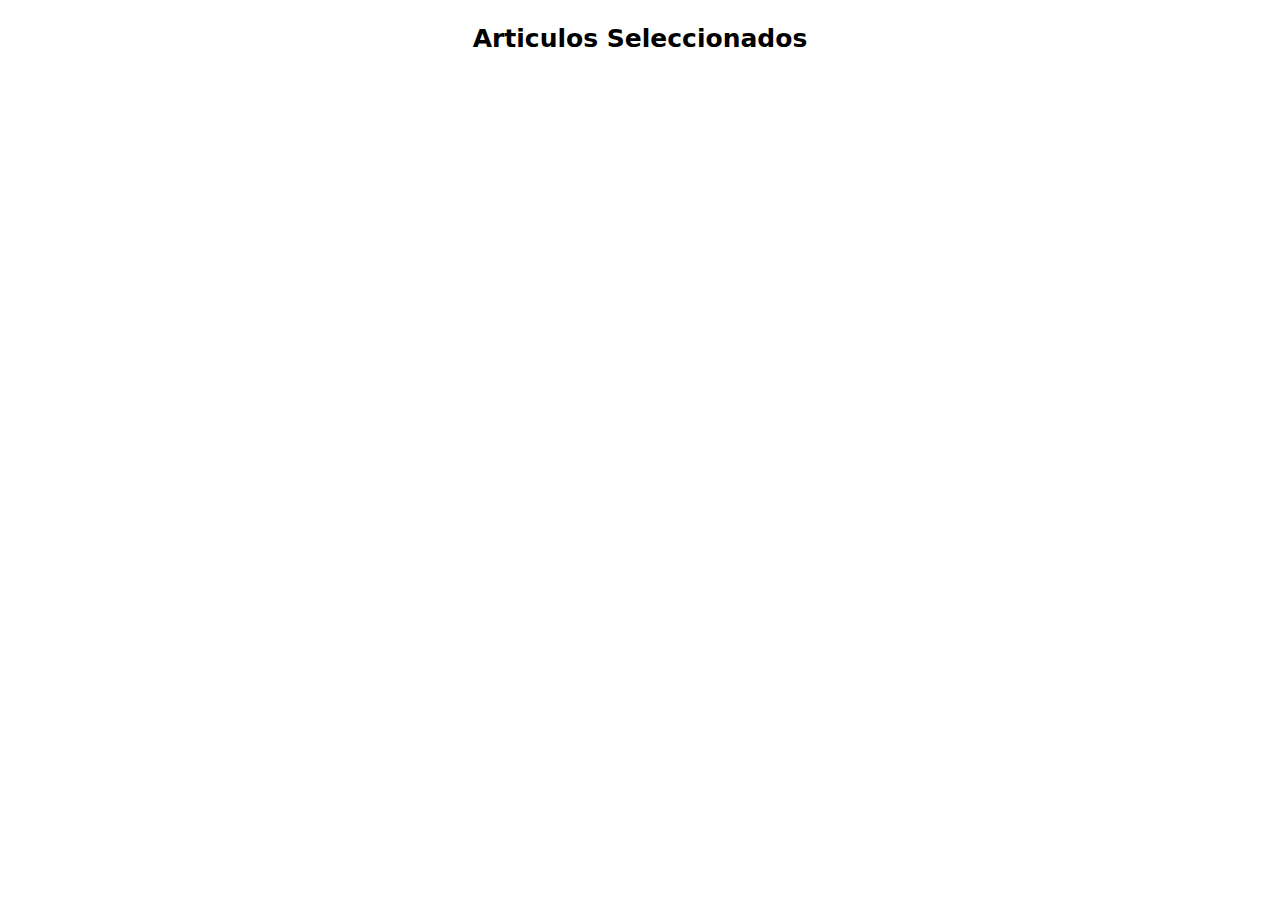
<file: checkout.html>
<!DOCTYPE html>
<html lang="en">
  <head>
    <meta charset="UTF-8" />
    <meta http-equiv="X-UA-Compatible" content="IE=edge" />
    <meta name="viewport" content="width=device-width, initial-scale=1.0" />
    <title>Checkout</title>
    <link rel="stylesheet" href="./css/style.css" />
  </head>
  <body>
    <section id="factura-contenedor" class="factura-contenedor"></section>
    <script src="./js/checkout.js"></script>
  </body>
</html>
</file>
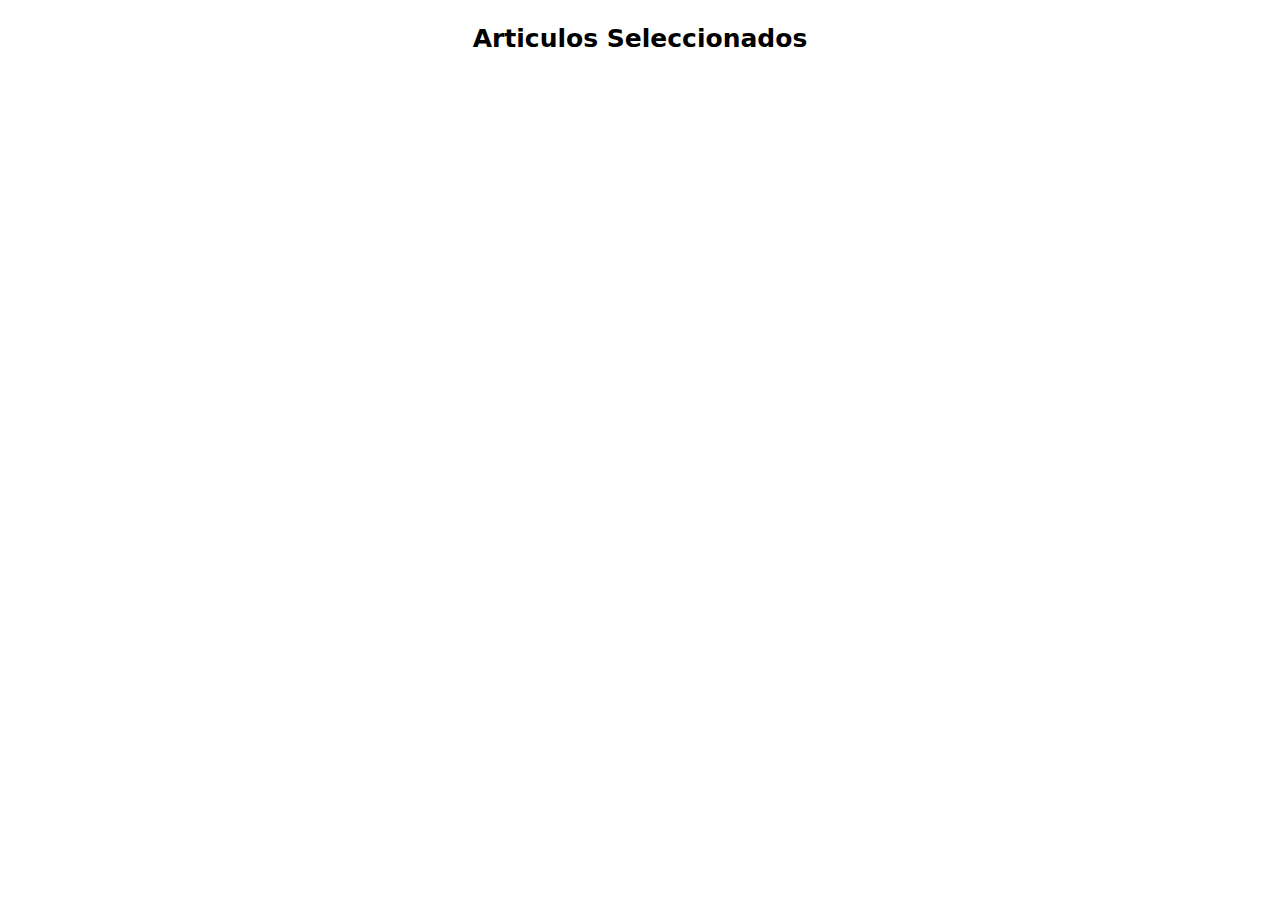
<file: pages/checkout.html>
<!DOCTYPE html>
<html lang="en">
  <head>
    <meta charset="UTF-8" />
    <meta http-equiv="X-UA-Compatible" content="IE=edge" />
    <meta name="viewport" content="width=device-width, initial-scale=1.0" />
    <title>Checkout</title>
    <link rel="stylesheet" href="../css/style.css" />
  </head>
  <body>
    <section id="factura-contenedor" class="factura-contenedor"></section>
    <script src="../js/checkout.js"></script>
  </body>
</html>
</file>
<file: css/style.css>
* {
    margin: 0;
    padding: 0;
    box-sizing: border-box;
}

html {
font-size: 62.5%;
}

body {
font-family: "Roboto", system-ui, -apple-system, BlinkMacSystemFont, "Segoe UI", Roboto, Oxygen, Ubuntu, Cantarell, "Open Sans", "Helvetica Neue", sans-serif;
font-size: 2rem;
line-height: 1.5;
}


.nav{
width: 100%;
display: flex;
justify-content: space-between;
flex-direction: row;
padding: 1.5rem;
background-color: rgb(158, 137, 255);
color: white;
}

.nav__logo {
text-decoration: none;
}

.logo {
    width: 45%;
}

.nav__list {
display: flex;
flex-direction: row;
justify-content: space-between;
padding: 1rem;
}

.nav__item {
padding: 0.5rem;
cursor: pointer;
}

.nav__item, a {
text-decoration: none;
display: block;
padding: 0.5rem;
text-align: center;
font-size: 2.5rem;
font-weight: 500;
}


.counter {
    font-size: 1rem;
    border: 1px solid red;
    border-radius: 30px;
    padding: 0.2rem;
    background-color: red;
    color: white;
}

.titulo-principal {
    font-size: 3.5rem;
    text-align: center;
    padding: 2rem;
}

.texto-postitulo {
    text-align: center;
    font-size: 2rem;
    padding: 1.5rem;
}

.titulo-secundario {
    font-size: 2.5rem;
    text-align: center;
    padding: 2rem;
}

.titulos-seccion {
    font-size: 2.5rem;
    padding: 2rem;
    text-align: center;
}



.card-contenedor {
    width: 90%;
    display: flex;
    justify-content: space-between;
    align-items: center;
    margin-top: 3rem;
    margin-bottom: 3rem;
    margin: auto;
}

.card{
    display: flex;
    flex-direction: column;
    justify-content: space-between;
    align-items: center;
    width: 25%;
    border-radius: 7px;
    padding: 1rem;
    margin: 1.5rem;
}

.card__titulo {
font-size: 2.5rem;
font-weight: 600;
padding: 2rem;
}

.card__img {
    width: 70%;
    height: 300px;
    object-fit: contain;
}

.card__descripcion {
    padding: 2rem;
    font-size: 1.6rem;
}

.card__precio {
    font-weight: 600;
    padding-bottom: 2rem;
}

.card__btn {
    border: 1px solid black;
    border-radius: 30px;
    padding: 1rem 3rem;
    color: black;
    background-color: white;
    cursor: pointer;
}

.card__btn:hover {
    color: white;
    background-color: rgb(158, 137, 255);
    border: 1px solid white;
}


.factura {
    display: flex;
    justify-content: space-around;
    align-items: center;
    margin: 3rem;
}

.factura__img {
    width: 7%;
    object-fit: contain;
}


.factura-titulo, span {
    font-weight: 400;
    padding: 0, 2rem;
}

.factura-titulo {
    text-align: center;
    font-size: 2.5rem;
    font-weight: 600;
}

.txt-center {
    text-align: center;
}

.padd-min{
    padding: 1rem;
}

.bold {
    font-weight: 600;
    font-size: 3rem;
    margin-bottom: 3rem;
}

.total {
    display: flex;
    flex-direction: column;
    justify-content: flex-end;
    align-items: flex-end;
    padding-right: 6.5rem;
}

.login {
    display: flex;
    flex-direction: column;
    justify-content: space-around;
    align-items: center;
    width: 300px;
    margin: auto;
    padding: 3rem;
}

.login__user, .login__password {
    padding: 1rem;
    margin: 1rem;
}

.login__btn {
    border: 1px solid black;
    border-radius: 7px;
    padding: 1rem 3rem;
    color: black;
    margin-top: 1rem;
    cursor: pointer;
}

.login__btn:hover {
    color: white;
    background-color: rgb(158, 137, 255);
    border: 1px solid white;
}

.formularios {
    margin-top: 15%;
}

.login__legend {
    font-size: 2.5rem;
    color:  rgb(158, 137, 255);
    font-weight: 600;
}

.swal-button {
    font-size: 2rem !important;
    padding: 1.5rem;
    background-color: rgb(158, 137, 255);
}

.swal-input{
padding: 2rem;
}

.swal-title {
font-size: 5rem;
}

.swal-popup {
    font-size: 1.8rem;
}

.swal-popup-time {
    font-size: 2rem;
    color: white;
    padding: 0;
}
</file>
